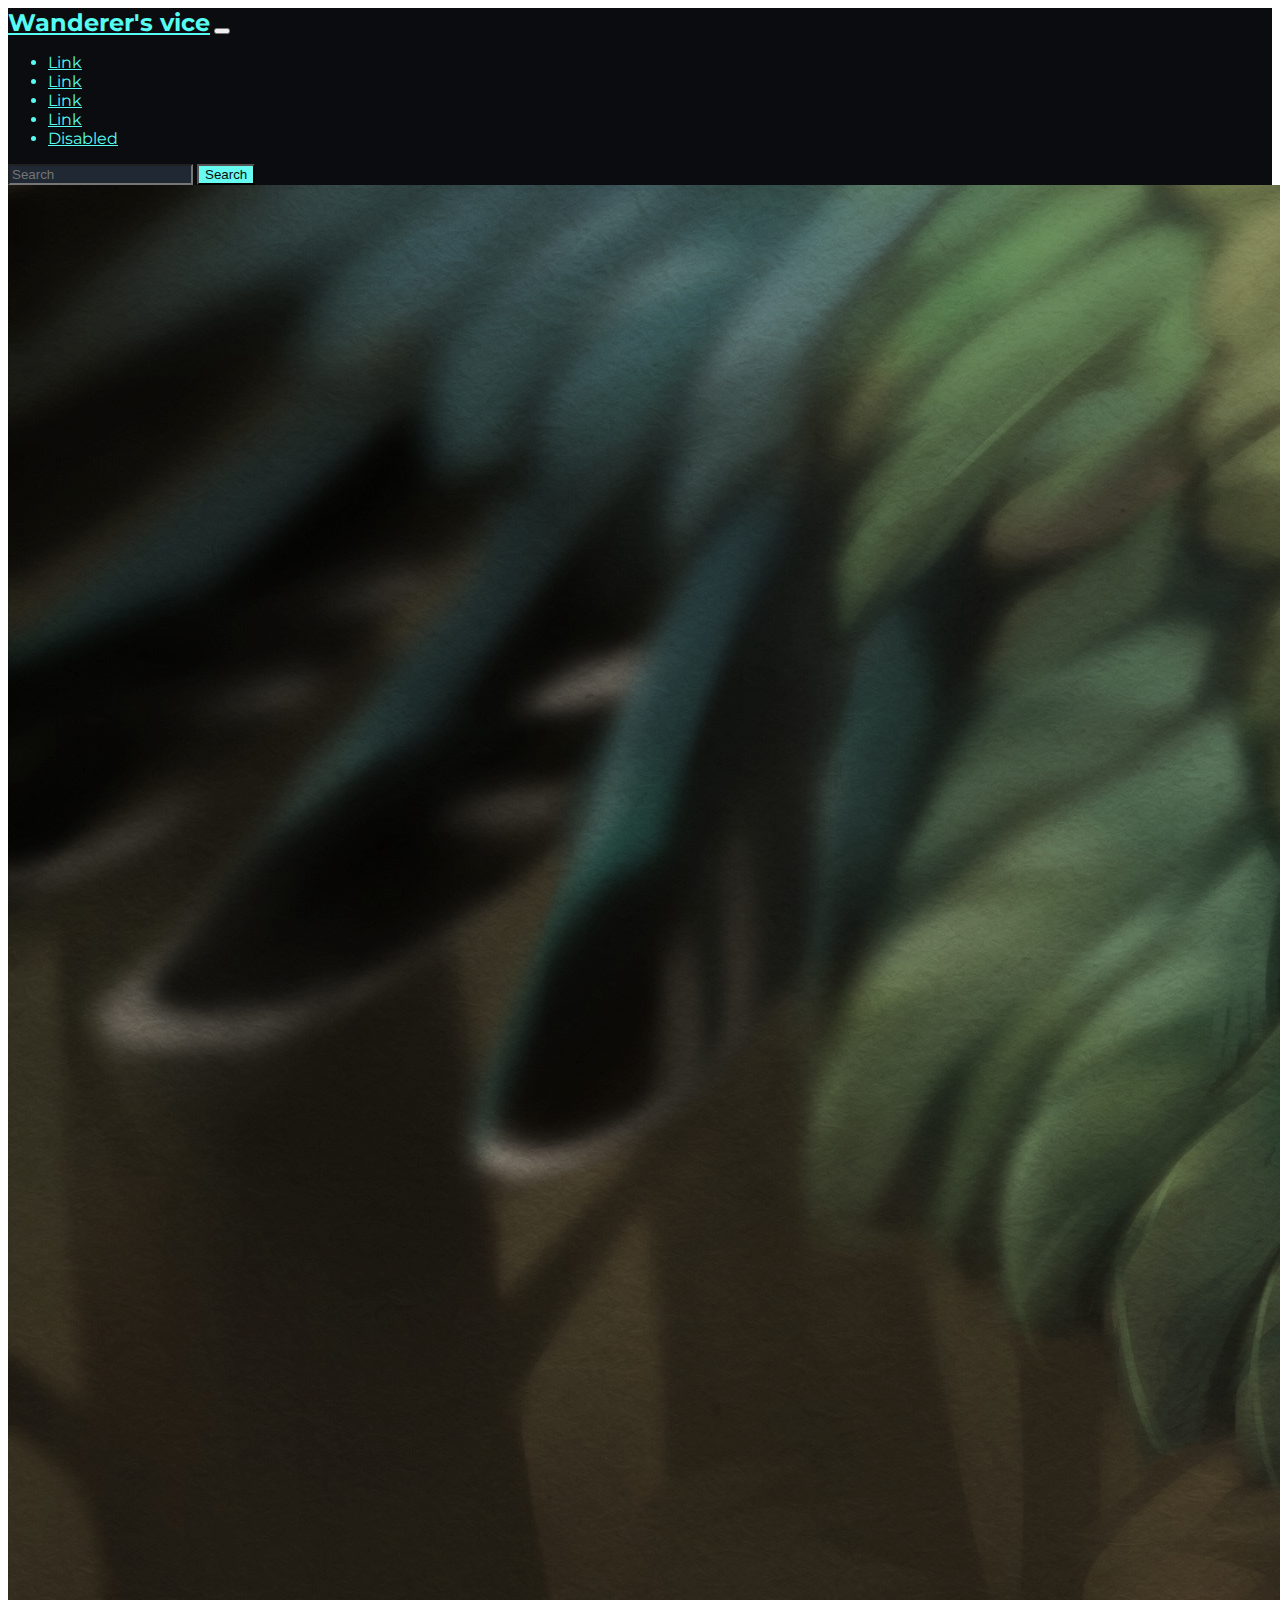
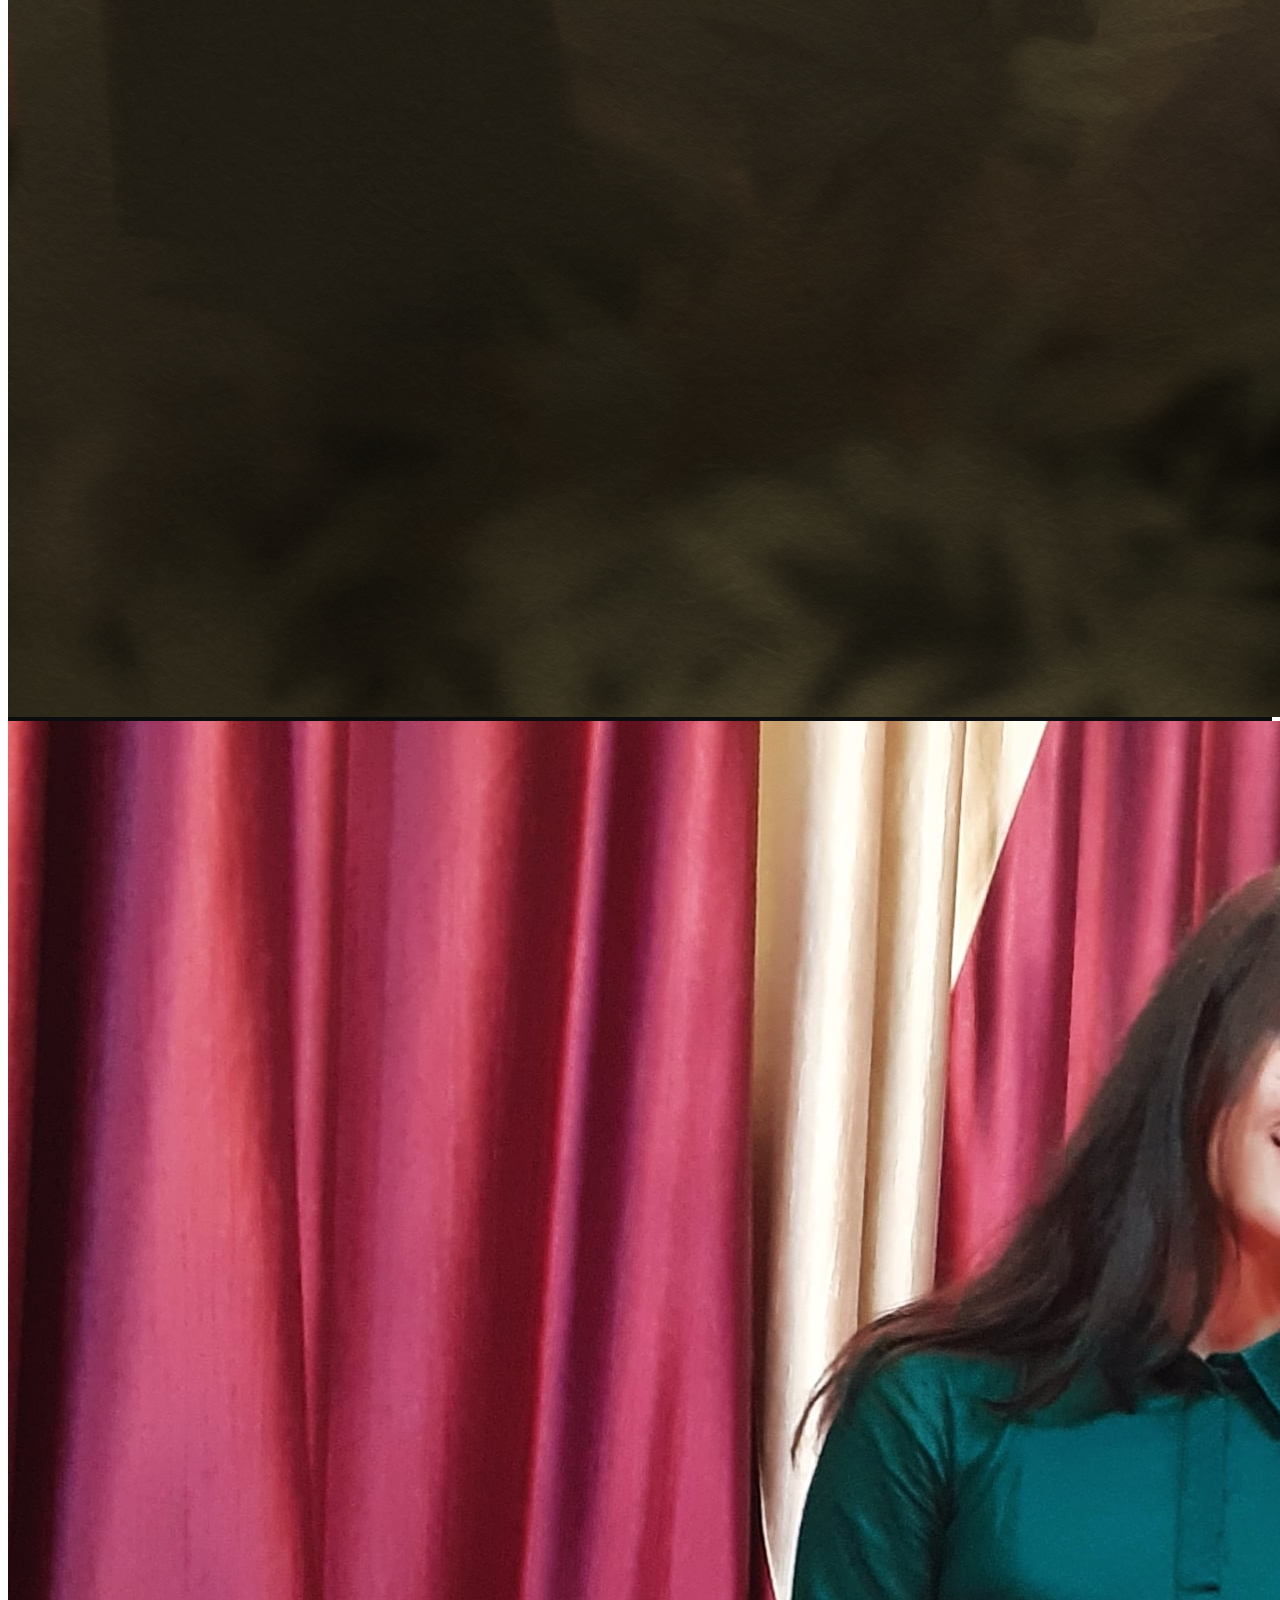
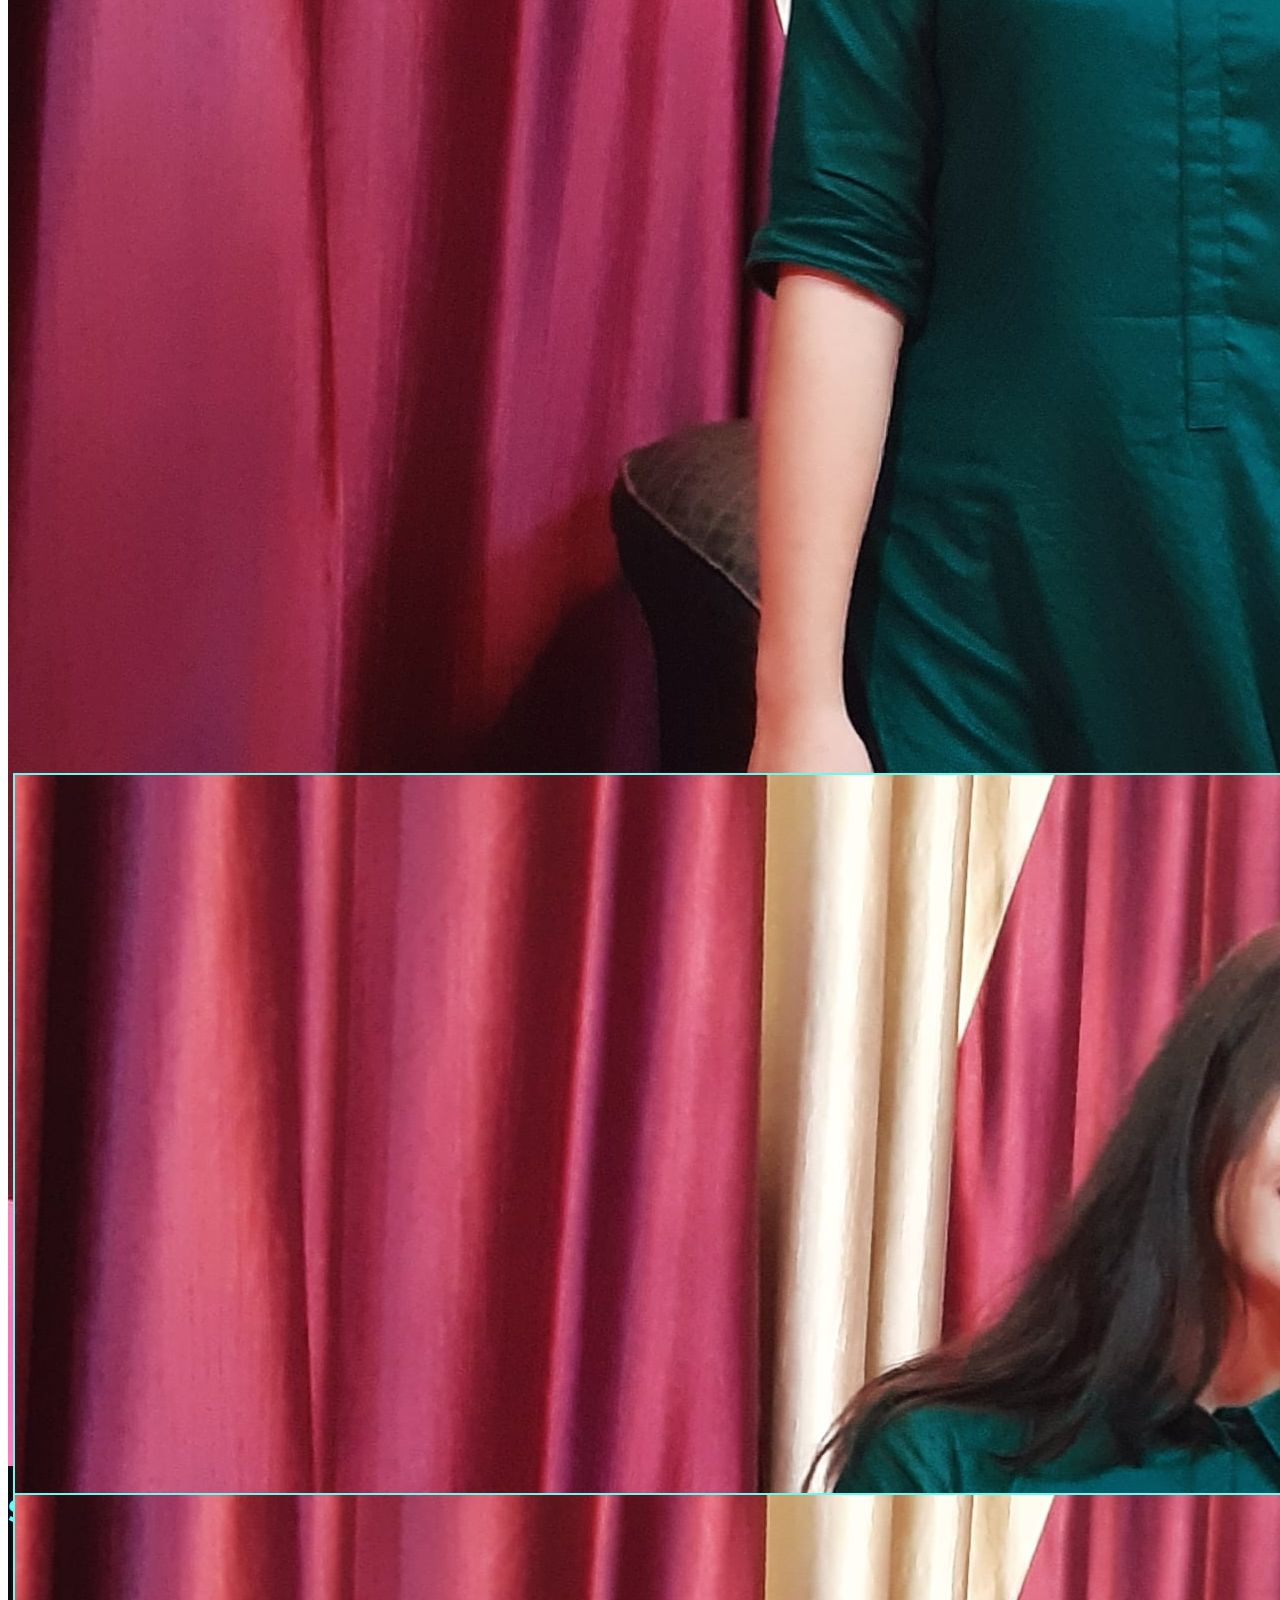
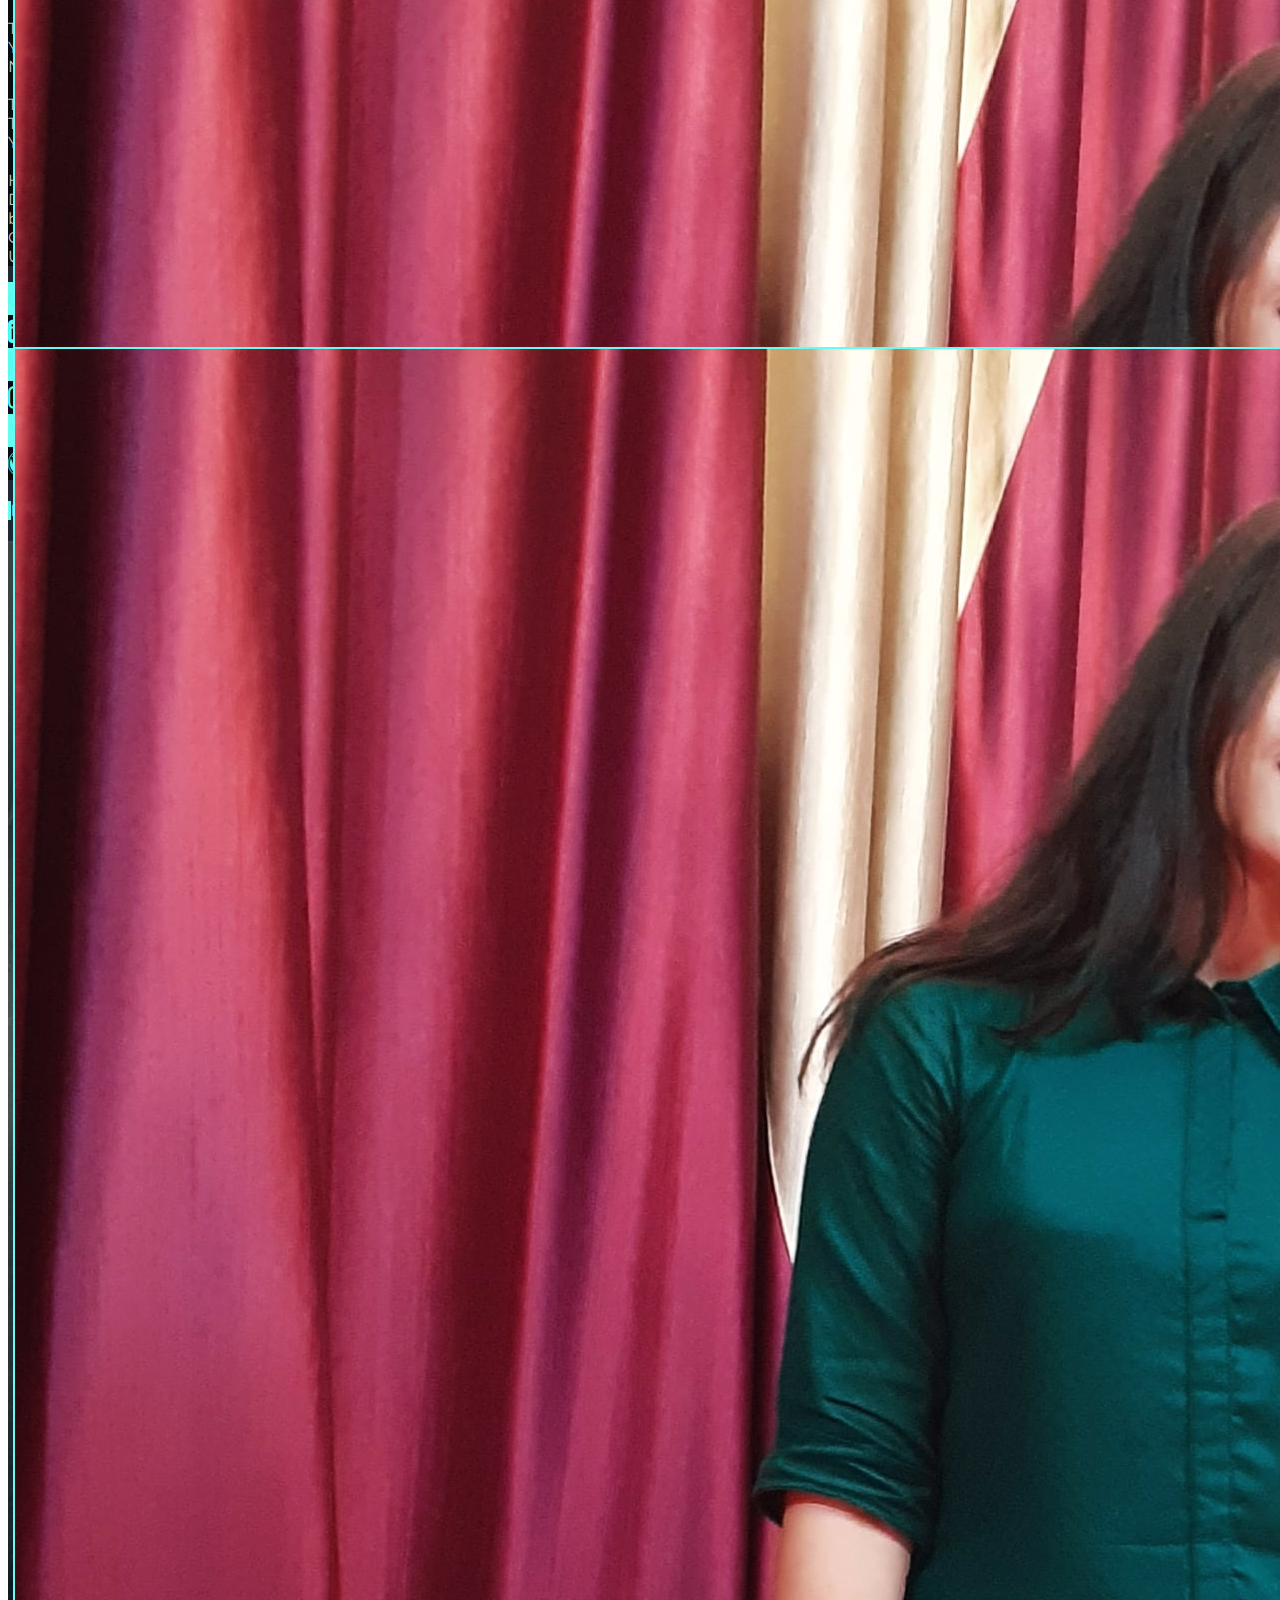
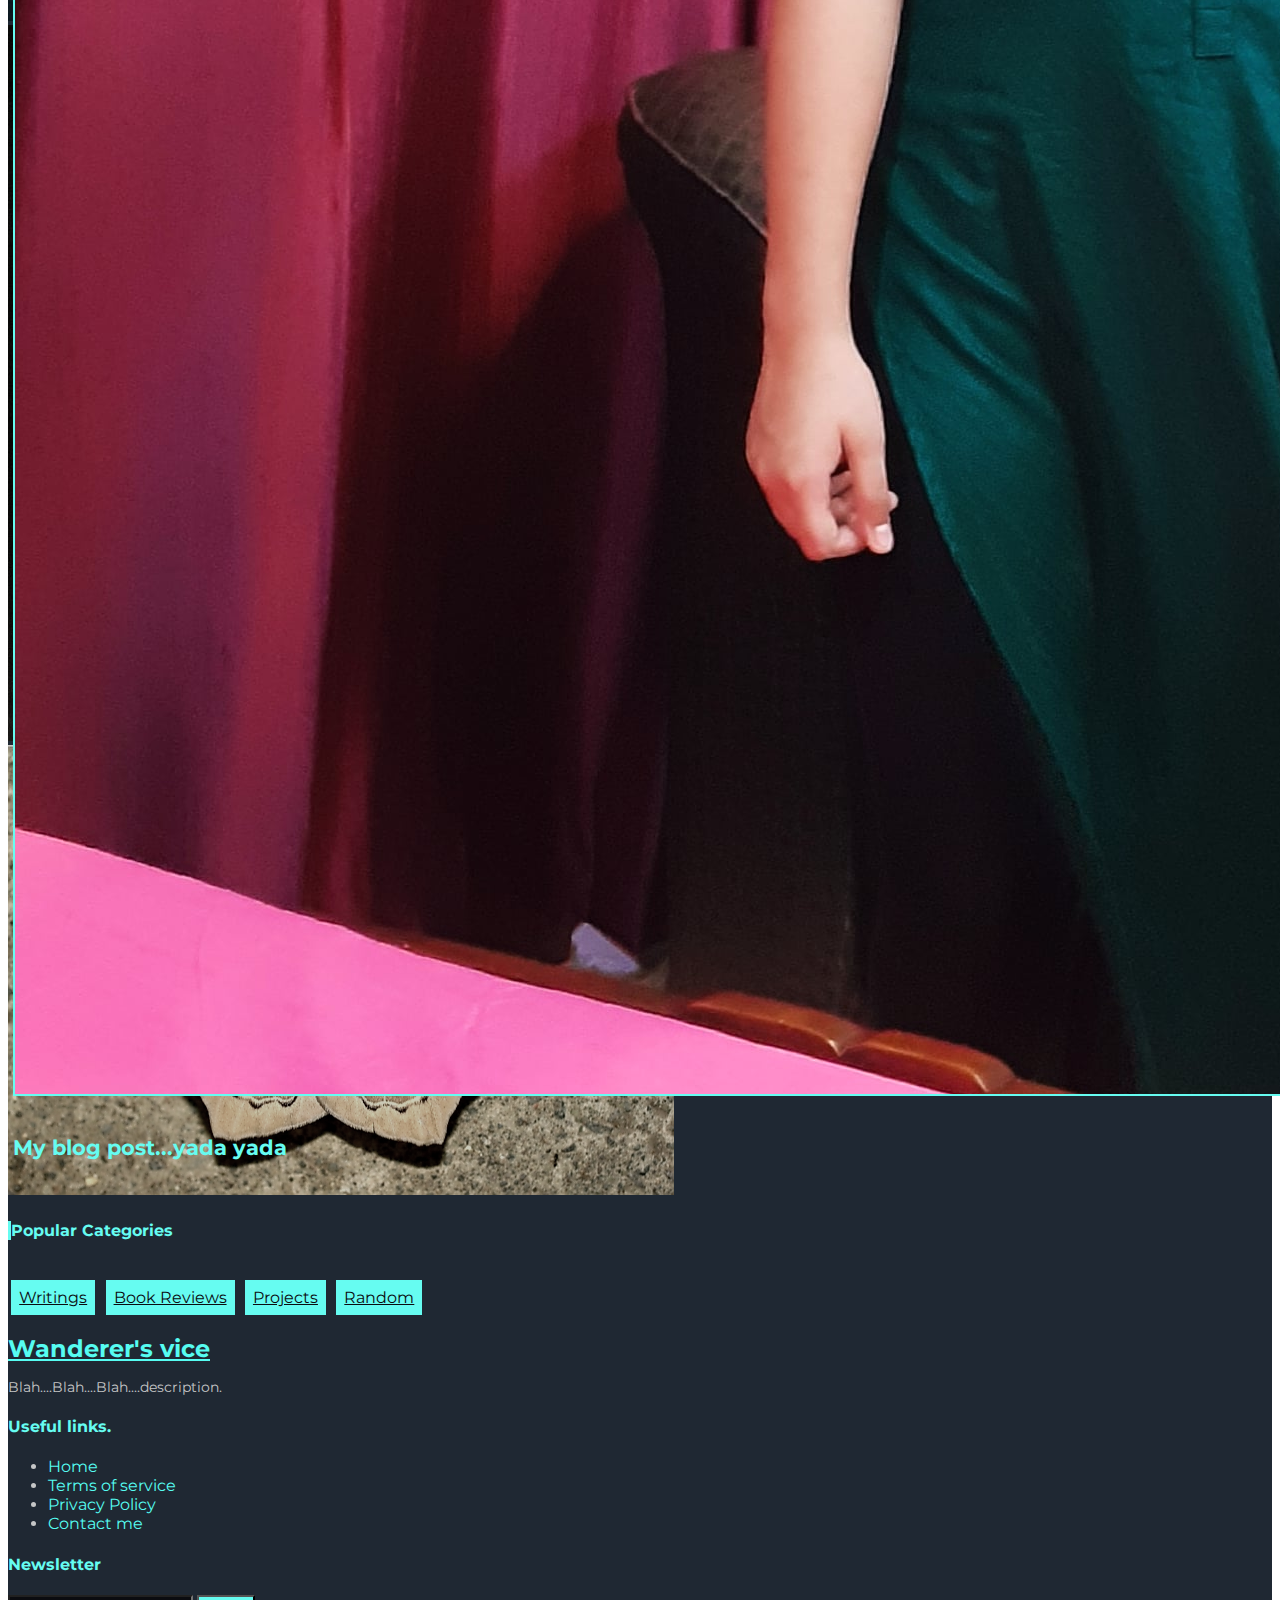
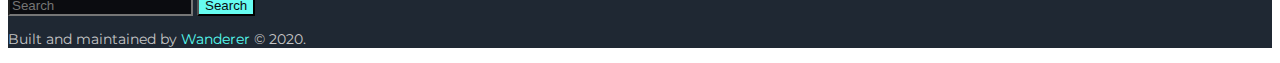
<file: detail.html>
<!DOCTYPE html>
<html lang="en">
<head>
    <meta charset="UTF-8">
    <title>Detail Blog</title>
    <link rel="stylesheet" href="https://stackpath.bootstrapcdn.com/bootstrap/4.5.0/css/bootstrap.min.css" integrity="sha384-9aIt2nRpC12Uk9gS9baDl411NQApFmC26EwAOH8WgZl5MYYxFfc+NcPb1dKGj7Sk" crossorigin="anonymous">
    <link href="https://fonts.googleapis.com/css2?family=Montserrat:wght@400;700&display=swap" rel="stylesheet">
    <link rel="stylesheet" href="https://cdnjs.cloudflare.com/ajax/libs/font-awesome/4.7.0/css/font-awesome.min.css">
    <link rel="stylesheet" href="css/main.css">
</head>
<body>
    <!--Header-->
    <nav class="navbar navbar-expand-lg">
        <div class = "container">
            <a class="navbar-brand" href="#">Wanderer's vice</a>
        <button class="navbar-toggler" type="button" data-toggle="collapse" data-target="#navbarTogglerDemo02" aria-controls="navbarTogglerDemo02" aria-expanded="false" aria-label="Toggle navigation">
          <span class="navbar-toggler-icon"></span>
        </button>
      
        <div class="collapse navbar-collapse" id="navbarTogglerDemo02">
          <ul class="navbar-nav mr-auto mt-2 mt-lg-0">
            <li class="nav-item active">
              <a class="nav-link" href="#">Link <span class="sr-only">(current)</span></a>
            </li>
            <li class="nav-item">
              <a class="nav-link" href="#">Link</a>
            </li>
            <li class="nav-item">
                <a class="nav-link" href="#">Link</a>
            </li>
            <li class="nav-item">
                <a class="nav-link" href="#">Link</a>
            </li>
            <li class="nav-item">
              <a class="nav-link disabled" href="#" tabindex="-1" aria-disabled="true">Disabled</a>
            </li>
          </ul>
          <form class="form-inline my-2 my-lg-0">
            <input class="form-control rounded-0 border-0" type="search" placeholder="Search">
            <button class="btn-main btn btn-success rounded-0 my-sm-0" type="submit">Search</button>
          </form>
        </div>
        </div>  
    </nav>

    <!--Main section-->
    <section>
        <div class="main py-4">
            <div class="container">
                <div class="row">
                    <div class="col-lg-8 shadow content">
                        <!--Content-->
                        <img class="img-fluid pt-3" alt="" src="images/1c.jpg">
                        <div class="row p-3">
                            <div class="col-sm-2">
                                <img class="img-fluid rounded-circle" src="images/author.jpg">
                            </div>
                            <div class="col-sm-10">
                            <h1>She doesn't mind</h1>
                            </div>
                        </div>
                        <div class="badge px-3">
                            <a href="#">Writings</a>
                        </div>
                        <div class="p-content p-4">
                            <p> This time she’s on the back seat,<br>
                                You can drive her places she’s never been.<br>
                                No, she doesn’t mind.<br>
                                <br>
                                This time her favours aren’t asking for favours,<br>
                                They’re just demanding extra flavours.<br>
                                Yes you’re right! She doesn’t mind.<br>
                                <br>
                                Hug her tight or slap her hard,<br>
                                Don’t worry she’s tired asking you questions,<br>
                                but not answering yours.<br>
                                Go ahead and hurt her some more.<br>
                                Uh oh, she doesn’t mind.<br></p>
                        </div>
                    </div>
                    <div class="col-lg-4 px-3">
                        <!--Social Links-->
                    <div class="soc-links row text-center">
                        <div class="col-sm-2 py-3">
                            <a class="soc-link w-100 text-center">
                                <i class="fa fa-github" aria-hidden="true"></i>
                            </a>
                        </div>
                        <div class="col-sm-2 py-3 primary-color">
                            <a class="soc-link w-100 text-center">
                                <i class="fa fa-linkedin-square" aria-hidden="true"></i>
                            </a>
                        </div>
                        <div class="col-sm-2 py-3">
                            <a class="soc-link w-100 text-center ">
                                <i class="fa fa-facebook-official" aria-hidden="true"></i>
                            </a>
                        </div>
                        <div class="col-sm-2 py-3 primary-color">
                            <a class="soc-link w-100 text-center">
                                <i class="fa fa-instagram" aria-hidden="true"></i>
                            </a>
                        </div>
                        <div class="col-sm-2 py-3">
                            <a class="soc-link w-100 text-center">
                                <i class="fa fa-twitter" aria-hidden="true"></i>
                            </a>
                        </div>
                        <div class="col-sm-2 py-3 primary-color">
                            <a class="soc-link w-100 text-center">
                                <i class="fa fa-wordpress" aria-hidden="true"></i>
                            </a>
                        </div>
                    </div>
                    <h4 class="aside-heading mt-4 mb-3 pl-2">Popular posts</h4>
                        <div class="main-post shadow mb-4 mt-3">
                            <img class="img-fluid" alt="" src="images/3.jpg">
                            <div class="main-post-badges text-center">
                                <a class="p-1 px-2 mb-1" href="#"><i class="mr-2 fa fa-calendar-o" aria-hidden="true"></i>30 Aug, 2019</a>
                                <a class="p-1 px-2" href="#">Technology</a>
                            </div>
                            <div class="main-post-content">
                                <div class="row">
                                    <div class="col-sm-3">
                                        <img alt="Author" class="img-fluid rounded-circle" src="images/author.jpg">
                                    </div>
                                    <div class="col-sm-9">
                                        <h5>My blog post...yada yada</h5>
                                    </div>
                                </div>
                            </div>
                        </div>
                        <div class="main-post shadow">
                            <img class="img-fluid" alt="" src="images/4.jpg">
                            <div class="main-post-badges text-center">
                                <a class="p-1 px-2 mb-1" href="#"><i class="mr-2 fa fa-calendar-o" aria-hidden="true"></i>30 Sept, 2019</a>
                                <a class="p-1 px-2" href="#">Technology</a>
                            </div>
                            <div class="main-post-content">
                                <div class="row">
                                    <div class="col-sm-3">
                                        <img alt="Author" class="img-fluid rounded-circle" src="images/author.jpg">
                                    </div>
                                    <div class="col-sm-9">
                                        <h5>My blog post...yada yada</h5>
                                    </div>
                                </div>
                            </div>
                        </div>
                        <div class="main-post shadow mb-4 mt-3">
                            <img class="img-fluid" alt="" src="images/2.jpeg">
                            <div class="main-post-badges text-center">
                                <a class="p-1 px-2 mb-1" href="#"><i class="mr-2 fa fa-calendar-o" aria-hidden="true"></i>30 Oct, 2019</a>
                                <a class="p-1 px-2" href="#">Technology</a>
                            </div>
                            <div class="main-post-content">
                                <div class="row">
                                    <div class="col-sm-3">
                                        <img alt="Author" class="img-fluid rounded-circle" src="images/author.jpg">
                                    </div>
                                    <div class="col-sm-9">
                                        <h5>My blog post...yada yada</h5>
                                    </div>
                                </div>
                            </div>
                        </div>
                        <h4 class="aside-heading mt-4 mb-3 pl-2">Popular Categories</h4>
                        <div class="badges">
                            <a class="row mb-2" href="#">Writings</a>
                            <a class="row mb-2" href="#">Book Reviews</a>
                            <a class="row mb-2" href="#">Projects</a>
                            <a class="row mb-2" href="#">Random</a>
                        </div>
                    </div>
                </div>
            </div>
        </div>
    </section>

    <!--Footer-->
    <footer class="footer py-4">
        <div class="container">
            <div class="row">
                <div class="col-md-4">
                    <a class="footer-logo" href="">Wanderer's vice</a>
                    <p>Blah....Blah....Blah....description.</p>
                </div>
                <div class="col-md-4">
                    <h4>Useful links.</h4>
                    <ul>
                        <li><a>Home</a></li>
                        <li><a>Terms of service</a></li>
                        <li><a>Privacy Policy</a></li>
                        <li><a>Contact me</a></li>
                    </ul>
                </div>
                <div class="col-md-4">
                    <h4>Newsletter</h4>
                    <form class="form-inline my-2 my-lg-0">
                        <input class="form-control rounded-0 border-0" type="search" placeholder="Search">
                        <button class="btn-main btn btn-success rounded-0 my-sm-0" type="submit">Search</button>
                    </form>
                </div>
            </div>
            <div class="w-100 text-center credits">
                <p>Built and maintained by <a>Wanderer</a> &copy; 2020.</p>
            </div>
        </div>
    </footer>

    <script src="https://code.jquery.com/jquery-3.5.1.slim.min.js" integrity="sha384-DfXdz2htPH0lsSSs5nCTpuj/zy4C+OGpamoFVy38MVBnE+IbbVYUew+OrCXaRkfj" crossorigin="anonymous"></script>
    <script src="https://cdn.jsdelivr.net/npm/popper.js@1.16.0/dist/umd/popper.min.js" integrity="sha384-Q6E9RHvbIyZFJoft+2mJbHaEWldlvI9IOYy5n3zV9zzTtmI3UksdQRVvoxMfooAo" crossorigin="anonymous"></script>
    <script src="https://stackpath.bootstrapcdn.com/bootstrap/4.5.0/js/bootstrap.min.js" integrity="sha384-OgVRvuATP1z7JjHLkuOU7Xw704+h835Lr+6QL9UvYjZE3Ipu6Tp75j7Bh/kR0JKI" crossorigin="anonymous"></script>
</body>
</html>
</file>
<file: css/main.css>
body {
    font-family: 'Montserrat', sans-serif;
}

h1, h2, h3, h4, h5 {
    font-weight: 700;
    color: #66fcf1;
}

h5 {
    font-size: 1.3rem;
}


a {
    color: #56fcf1;
}

a:hover {
    text-decoration: none;
    color: #fff;
}

input {
    background-color: #1f2833 !important;
    color: #66fcf1 !important;
}

img {
    filter: grayscale(50%) brightness(0.8);
}

img.rounded-circle {
    filter: none;
}

/* Header */
.navbar {
    background-color: #0b0c10;
    color: #56fcf1;
}

.navbar-brand, .footer-logo {
    font-weight: 700;
    font-size: 1.5rem;
}

.btn-main {
    background-color: #66fcf1 !important;
    color: #0b0c10 !important;
}

/* Main section */
.main {
    background-color: #1f2833;
}

.main-post {
    position: relative;
}

.main-post-badges {
    position: absolute;
    top: 10px;
    right: 10px;
}

.main-post-badges > a {
    display: block;
    background-color: #0b0c10;
    color: #66fcf1;
    font-size: 0.8rem;
}

.main-post-content {
    position: absolute;
    bottom: 5px;
    left: 5px;
    color: #66fcf1;
}

.main-post-content img {
    border: 2px solid #66fcf1;
}

/* Main Blog section */
.blog-posts {
    background-color: #0b0c10;
    color : #c5c6c7;
}

.blog-post {
    background-color: #1f2833;
}

.blog-post h3 {
    font-size: 1.2rem;
}

.blog-post img {
    width: 100%;
    height: 100%;
    object-fit: cover;
}

.blog-post p {
    font-size: 0.9rem;
}

.blog-post .col-sm-8 {
    border-left: 3px solid #66fcf1;
}

.badge {
    padding-top: 1rem;
    padding-bottom: 1rem;
}

.badge > a {
    margin-left: 0.5rem;
    padding: 0.5rem;
    background-color: #66fcf1;
    color: #0b0c10;
}

/* Aside */

.soc-links {
    background-color: #66fcf1;
    color : #0b0c10;
    font-size: 1.7rem;
}

.secondary-color {
    background-color: #1f2833;
    color: #66fcf1;
}

.primary-color {
    background-color: #0b0c10;
    color: #66fcf1;
}

.aside-heading {
    border-left: 3px solid #66fcf1;
}

.badges {
    padding-top: 1rem;
    padding-bottom: 1rem;
}

.badges > a {
    margin-left: 0.5rem;
    display: inline-block;
    margin: 0.2rem;
    padding: 0.5rem;
    background-color: #66fcf1;
    color: #0b0c10;
}

/* Footer */

.footer {
    background-color: #1f2833;
    color: #c5c6c7;
}

.footer p {
    font-size: 0.9rem;
}

.footer a {
    color: #56fcf1;
}

.footer input {
    background-color: #0b0c10 !important;
}

/* Detail page */
.content {
    background-color: #0b0c10;
    color: #c5c6c7;
}
</file>
